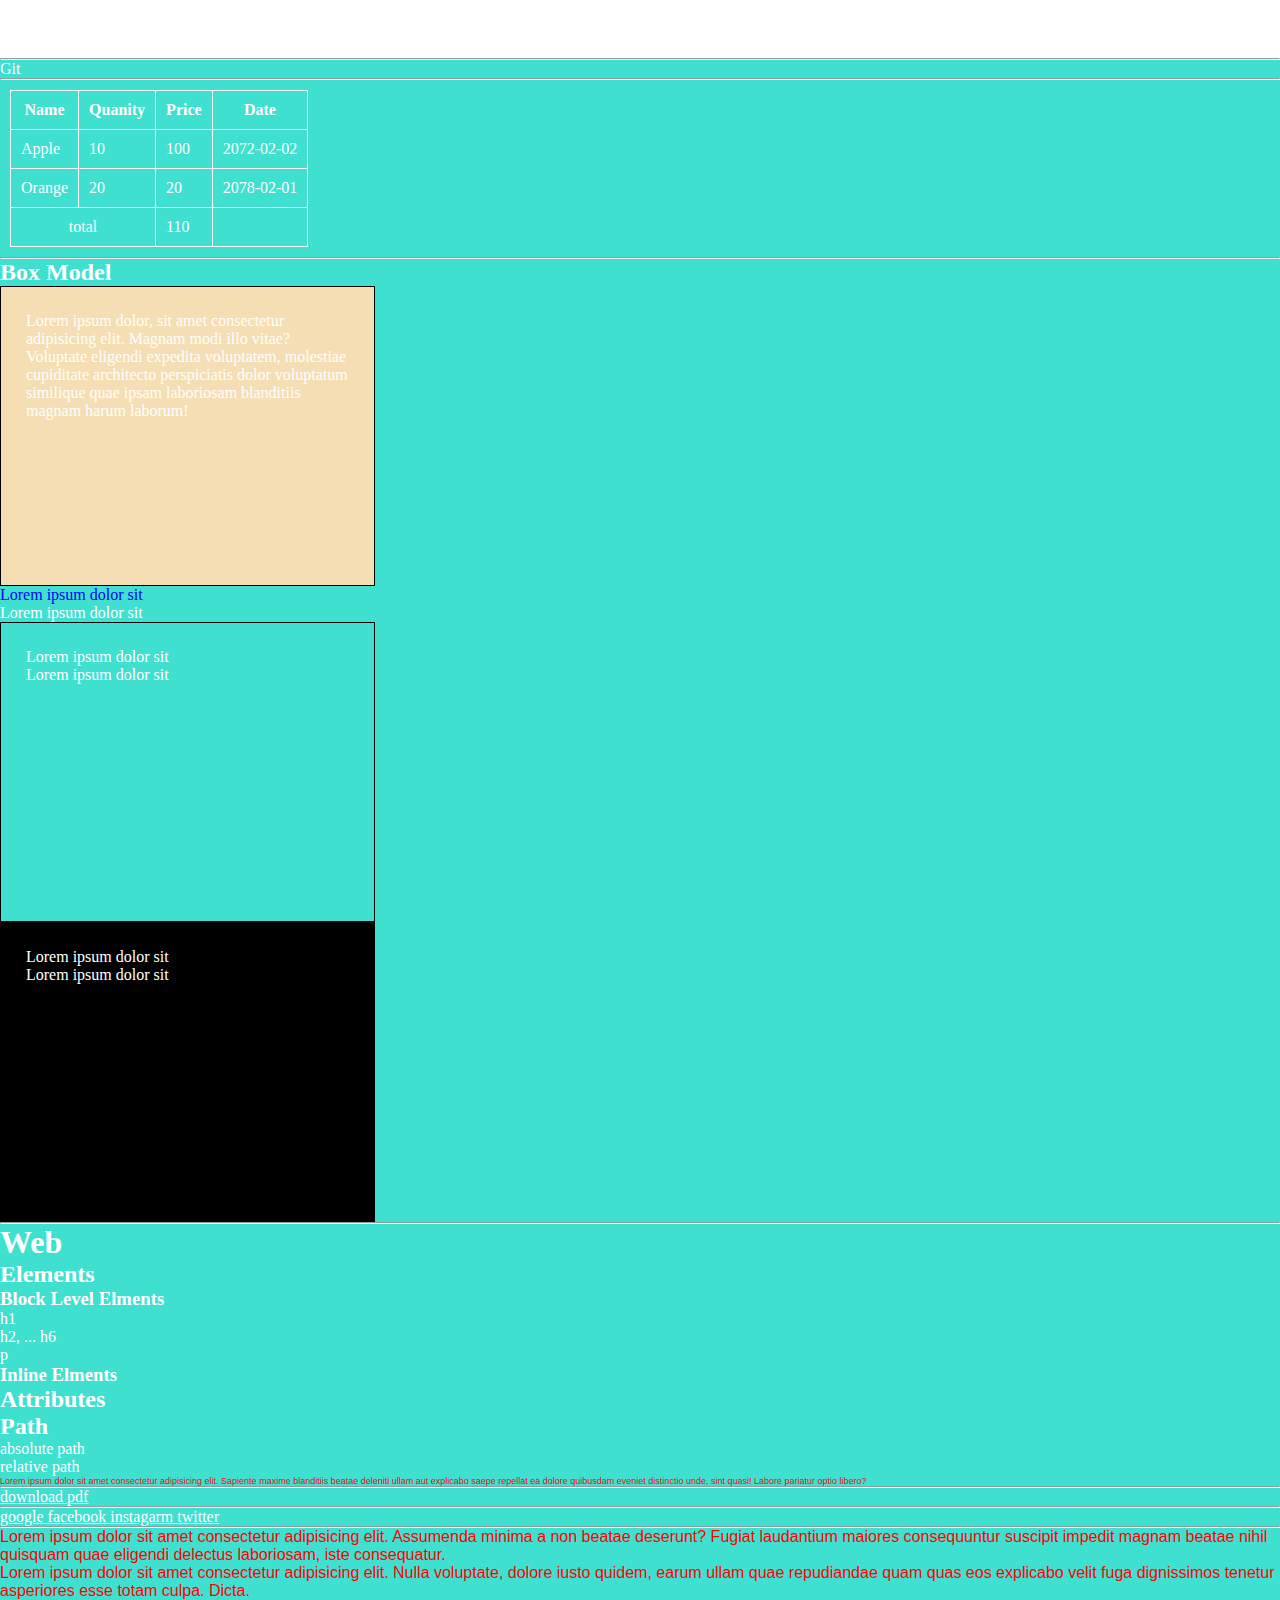
<file: index-forclass.html>
<!DOCTYPE html>
<html lang="en">

  <head>
    <meta charset="UTF-8">
    <meta http-equiv="X-UA-Compatible" content="IE=edge">
    <meta name="viewport" content="width=1, initial-scale=1.0">
    <title>Document</title>

    <link rel="stylesheet" href="./css/styles.css">
    <!-- 
        html syntanx
        <element_name>   content </element_name>


        selector
            - id 
            - class
            - element/ tag selector 
            - combined selector 
                - descendent selector
                - and selector
            

        css syntanx
        selector {
            property_name : value;
        }
     -->


    <!--  internal css -->
    <style>
      /* reset css */
      * {
        margin: 0;
        padding: 0;
        box-sizing: border-box;
      }

      a {
        color: inherit;
        text-decoration: underline;
      }

      ul {
        list-style: none;
      }

      /* .total {
            text-align: center;
          } */



      #small {
        font-size: 9px;
        /* color: red;
            font-family: sans-serif;
            text-transform: lowercase; */

      }

      /* #second {
            color: red;
            font-family: sans-serif;
            text-transform: lowercase;
        }

        #third {
            color: red;
            font-family: sans-serif;
            text-transform: lowercase;
        } */

      .sans-serif--red {
        font-family: sans-serif;
        color: red;
      }

      .box {
        height: 300px;
        padding: 25px;
        width: 375px;
        border: 1px solid black
      }

      .border {
        border: 1px solid black;
      }

      table {
        border-collapse: collapse;
      }

      th,
      td {
        border: 1px solid;
        padding: 10px;
      }

      a:hover {
        color: red
      }

      nav li:not(:first-child) {
        margin-left: 10px;
      }

      tfoot td:first-child {
        text-align: center;
      }

      /* .total {
        text-align: center;
      } */
      [class="class"] {
        color: blue;
      }

      div.first.box {
        background-color: wheat;
      }

      div.border {
        background-color: black;
      }
    </style>

  </head>

  <body id="" class="">
    <header>
      <nav>
        <ul>
          <li>
            <a href="#" class="active-link">home</a>
          </li>
          <li class="ml-10">
            <a href="./about.html">about us </a>
          </li>
          <li class="ml-10">
            <a href="./courses/mern.html">MERN</a>
          </li>
          <li class="ml-10">
            <a href="./courses/upcomming/data-science.html">data-science</a>
          </li>
        </ul>
      </nav>
    </header>

    <hr>
    Git
    <hr>

    <table>
      <thead>
        <tr>
          <th>Name</th>
          <th>Quanity</th>
          <th>Price</th>
          <th>Date</th>
        </tr>
      </thead>
      <tbody>
        <tr>
          <td>Apple</td>
          <td>10</td>
          <td>100</td>
          <td>2072-02-02</td>
        </tr>
        <tr>
          <td>Orange</td>
          <td>20</td>
          <td>20</td>
          <td>2078-02-01</td>
        </tr>
      </tbody>
      <tfoot>
        <tr>
          <td colspan="2" class="total">total</td>
          <td>110</td>
          <td></td>
        </tr>
      </tfoot>
    </table>

    <hr>

    <h2>Box Model</h2>

    <div class="box first">
      Lorem ipsum dolor, sit amet consectetur adipisicing elit. Magnam modi illo vitae? Voluptate eligendi expedita
      voluptatem, molestiae cupiditate architecto perspiciatis dolor voluptatum similique quae ipsam laboriosam
      blanditiis magnam harum laborum!
    </div>

    <p class="class">
      Lorem ipsum dolor sit
    </p>
    <p class="class2">
      Lorem ipsum dolor sit
    </p>

    <div class="box">
      <p>
        Lorem ipsum dolor sit
      </p>
      <p>
        Lorem ipsum dolor sit
      </p>
    </div>
    <div class="box border">
      <p>
        Lorem ipsum dolor sit
      </p>
      <p>
        Lorem ipsum dolor sit
      </p>
    </div>

    <hr>


    <!--  in a page there shouldn't be more than one <h1>  -->
    <h1>Web</h1>
    <h2>Elements</h2>
    <h3>Block Level Elments</h3>
    <ul>
      <li>h1</li>
      <li>h2, ... h6</li>
      <li>p</li>
    </ul>
    <h3>Inline Elments</h3>
    <h2>Attributes</h2>
    <h2>Path</h2>
    <ul>
      <li>absolute path </li>
      <li>relative path </li>

    </ul>
    <p id="small" class="sans-serif--red">Lorem ipsum dolor sit amet consectetur adipisicing elit. Sapiente maxime
      blanditiis beatae deleniti
      ullam aut
      explicabo saepe repellat ea dolore quibusdam eveniet distinctio unde, sint quasi! Labore pariatur optio libero?
    </p>

    <hr>
    <a href="./sample.pdf" download> download pdf</a>

    <hr>
    <a href=" https://www.google.com" target="_blank"> google </a>
    <a href=" https://www.facebook.com" target="_blank"> facebook </a>
    <a href=" https://www.facebook.com" target="_blank"> instagarm </a>
    <a href=" https://www.facebook.com" target="_blank"> twitter </a>

    <hr>

    <p id="second" class="sans-serif--red">Lorem ipsum dolor sit amet consectetur adipisicing elit. Assumenda minima a
      non beatae deserunt?
      Fugiat
      laudantium maiores consequuntur suscipit impedit magnam beatae nihil quisquam quae eligendi delectus laboriosam,
      iste consequatur.</p>
    <p id="third" class="sans-serif--red">Lorem ipsum dolor sit amet consectetur adipisicing elit. Nulla voluptate,
      dolore iusto quidem, earum
      ullam quae
      repudiandae quam quas eos explicabo velit fuga dignissimos tenetur asperiores esse totam culpa. Dicta.</p>






  </body>

</html>
</file>
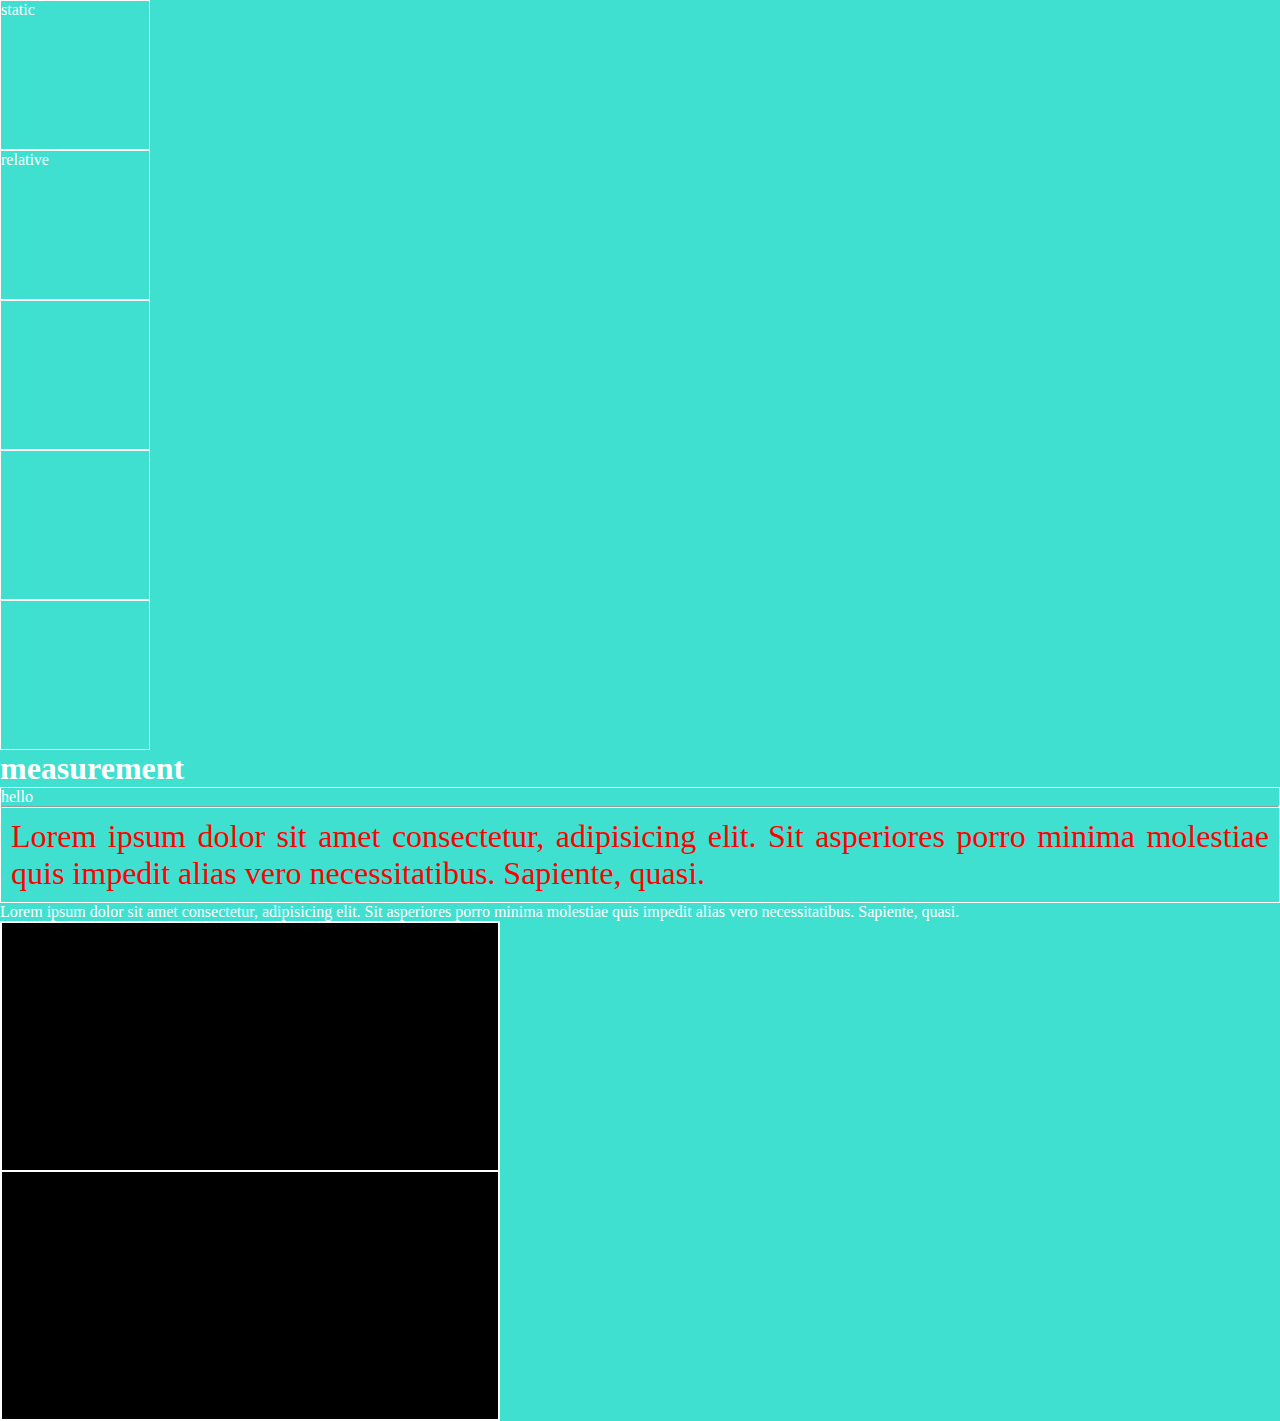
<file: measurement-files.html>
<!DOCTYPE html>
<html lang="en">

  <head>
    <meta charset="UTF-8">
    <meta http-equiv="X-UA-Compatible" content="IE=edge">
    <meta name="viewport" content="width=device-width, initial-scale=1.0">
    <title>Document</title>

    <link rel="stylesheet" href="./css/styles.css">
  </head>

  <body>

    <div class="box">static</div>
    <div class="box">relative</div>
    <div class="box"> </div>
    <div class="box"></div>
    <div class="box"></div>

    <h1>measurement</h1>
    <!-- <div class="box"></div> -->
    <div class="content">
      <span>hello</span>
      <hr>
      <p class="red">Lorem ipsum dolor sit amet consectetur, adipisicing elit. Sit asperiores porro minima molestiae
        quis impedit
        alias vero necessitatibus. Sapiente, quasi.</p>
    </div>
    <div class="">
      <p>Lorem ipsum dolor sit amet consectetur, adipisicing elit. Sit asperiores porro minima molestiae quis impedit
        alias vero necessitatibus. Sapiente, quasi.</p>
    </div>


    <div class="parent">
      <div class="children"></div>
      <div class="children"></div>
    </div>

  </body>

</html>
</file>
<file: css/styles.css>
* {
  margin: 0px;
  padding: 0px;
  box-sizing: border-box;
}

<style>h1 {
  color: red;
}

body {
  background-color: turquoise;
  color: white;
}

a {
  text-decoration: none;
}

p {
  text-decoration: wavy;
}


nav ul {
  list-style-type: none;
  background-color: white;
  padding: 20px;
}

nav ul li {
  display: inline;
  text-transform: uppercase;
}


.active {
  text-decoration-color: whitesmoke;
  text-decoration: underline;
}

.box {
  border: 1.5px solid snow;
  height: 150px;
  width: 150px;
  padding: auto;
}

.boxtwo {
  border: 1px solid snow;
  height: 50px;
  width: 50px;
}

.border {
  border: 1px solid wheat;
  width: 375px;
  padding: 20px;
}

nav a:hover {
  color: white;
  background-color: black;
}

nav li:not(:first-child) {
  margin-left: 20px;
}

table {
  border: 1px solid whitesmoke;
  margin: 10px;
}

th,
td {
  border: 1px solid;
  padding: 10px;
}

tr th:hover {
  background-color: darkcyan;
}

tr td:hover {
  background-color: darkcyan;
}

.parent {
  height: 500px;
  width: 500px;
  border: 1px solid white;
  background-color: black;
}

.children {
  height: 50%;
  width: 100%;
  border: 1px solid white;
}

.content p.red {
  padding: 10px;
  text-align: justify;
  font-size: 32px;
  color: red;
}

.content {
  border: 1px solid white;
}

.sticky {
  position: sticky;
  top: 0px;
}

.circle {
  background-color: whitesmoke;
  border-radius: 100%;
  position: fixed;
  bottom: 10px;
  right: 10px;

}

.button {
  height: 50px;
  width: 50px;
  border-radius: 100%;
  border: none;
  background-color: white;
  position: fixed;
  bottom: 10px;
  right: 10px;
}


</style>
</file>
